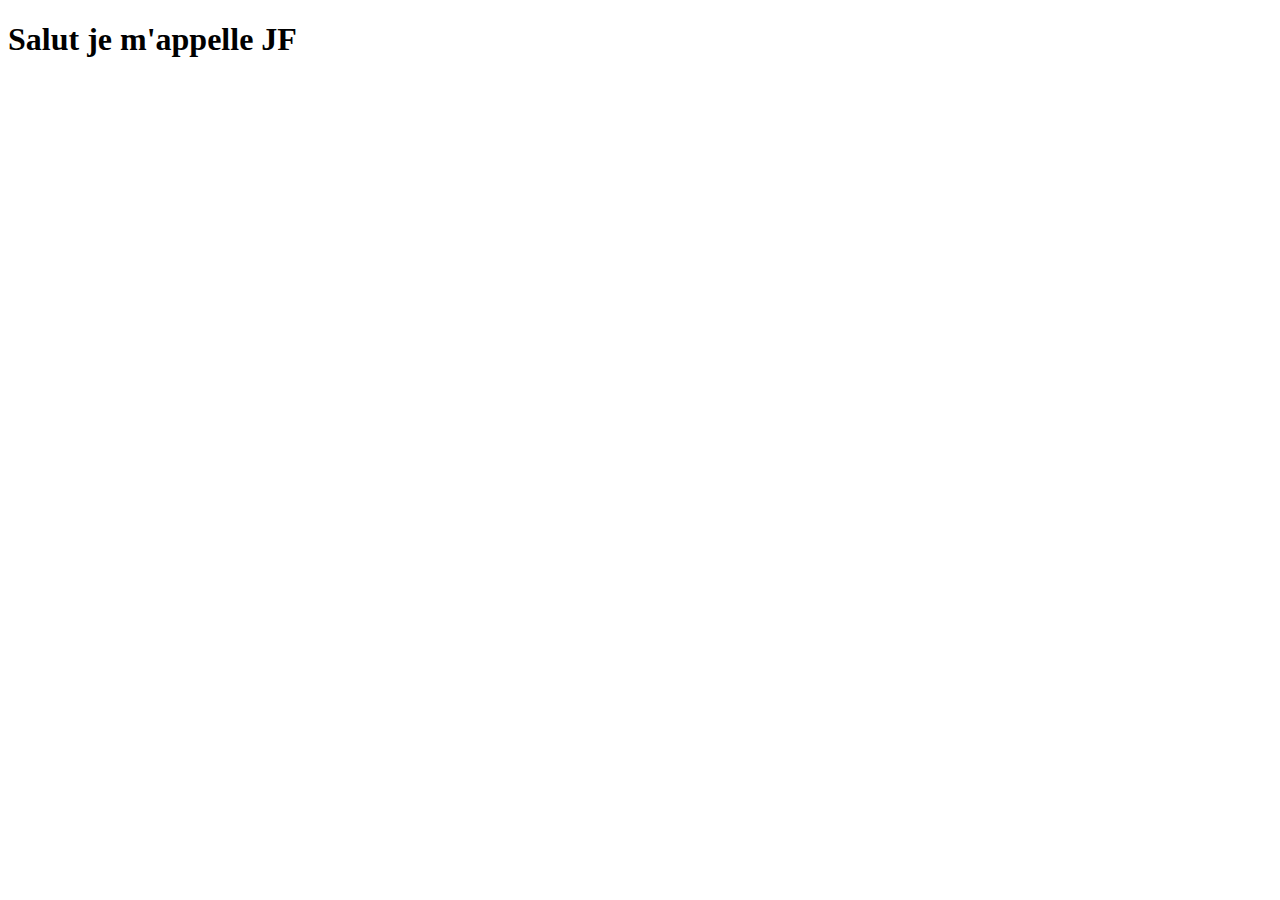
<file: index.html>
<!DOCTYPE html>
<html lang="en">
<head>
    <meta charset="UTF-8">
    <meta name="viewport" content="width=h1, initial-scale=1.0">
    <meta http-equiv="X-UA-Compatible" content="ie=edge">
    <title>Document</title>
</head>
<body>
    <h1>Salut je m'appelle JF</h1>
</body>
</html>
</file>
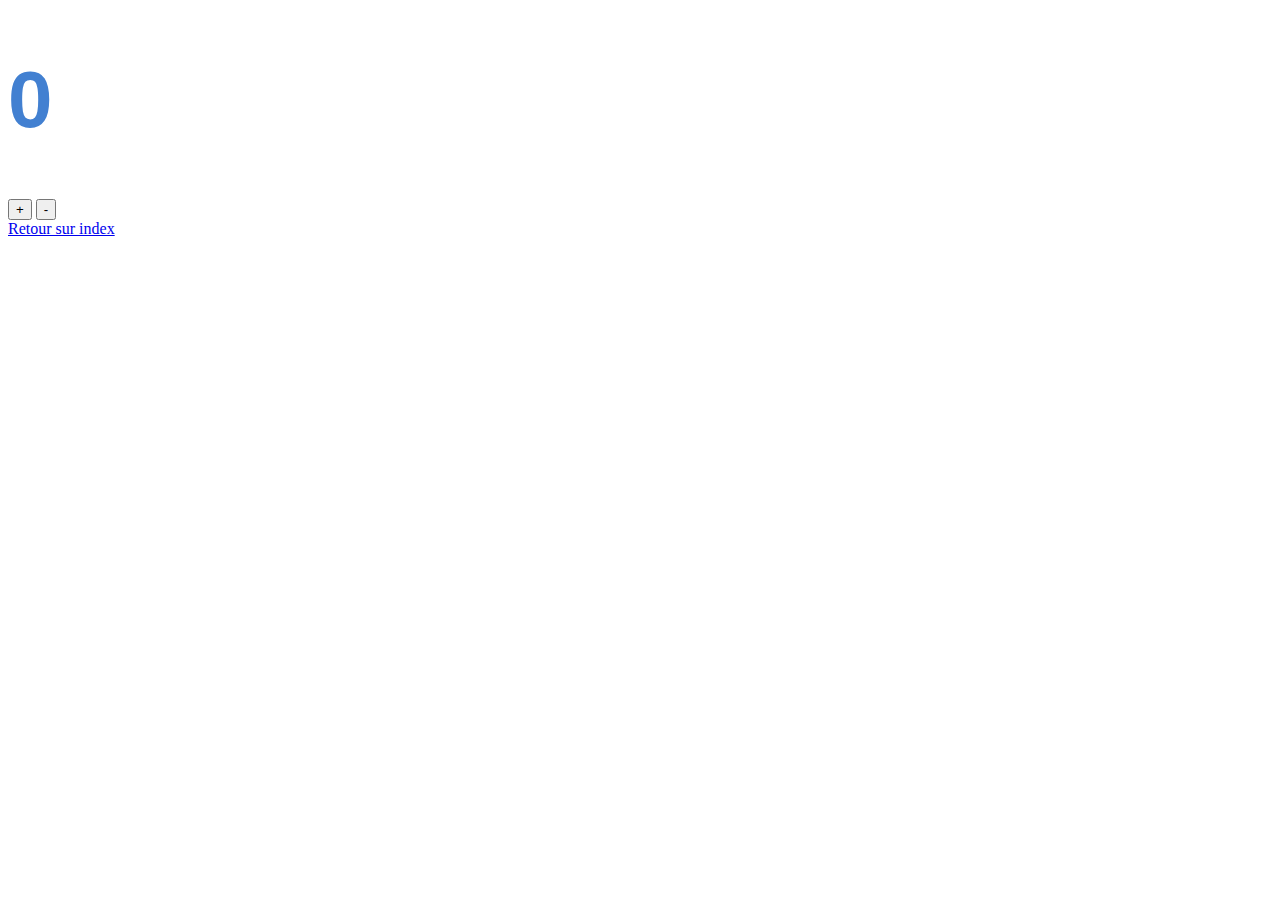
<file: compteur.html>
<!DOCTYPE html>
<html lang="en">
<head>
    <meta charset="UTF-8">
    <meta name="viewport" content="width=device-width, initial-scale=1.0">
    <meta http-equiv="X-UA-Compatible" content="ie=edge">
    <title>Compteur</title>
    <link rel="stylesheet" href="style.css">
</head>
<body>
    <h1>0</h1>
    
    <button id="+">+</button>
    <button id="-">-</button>

    <div>
        <a href="index.html">Retour sur index</a>
    </div>

    <script src="js/compteur.js"></script>
</body>
</html>
</file>
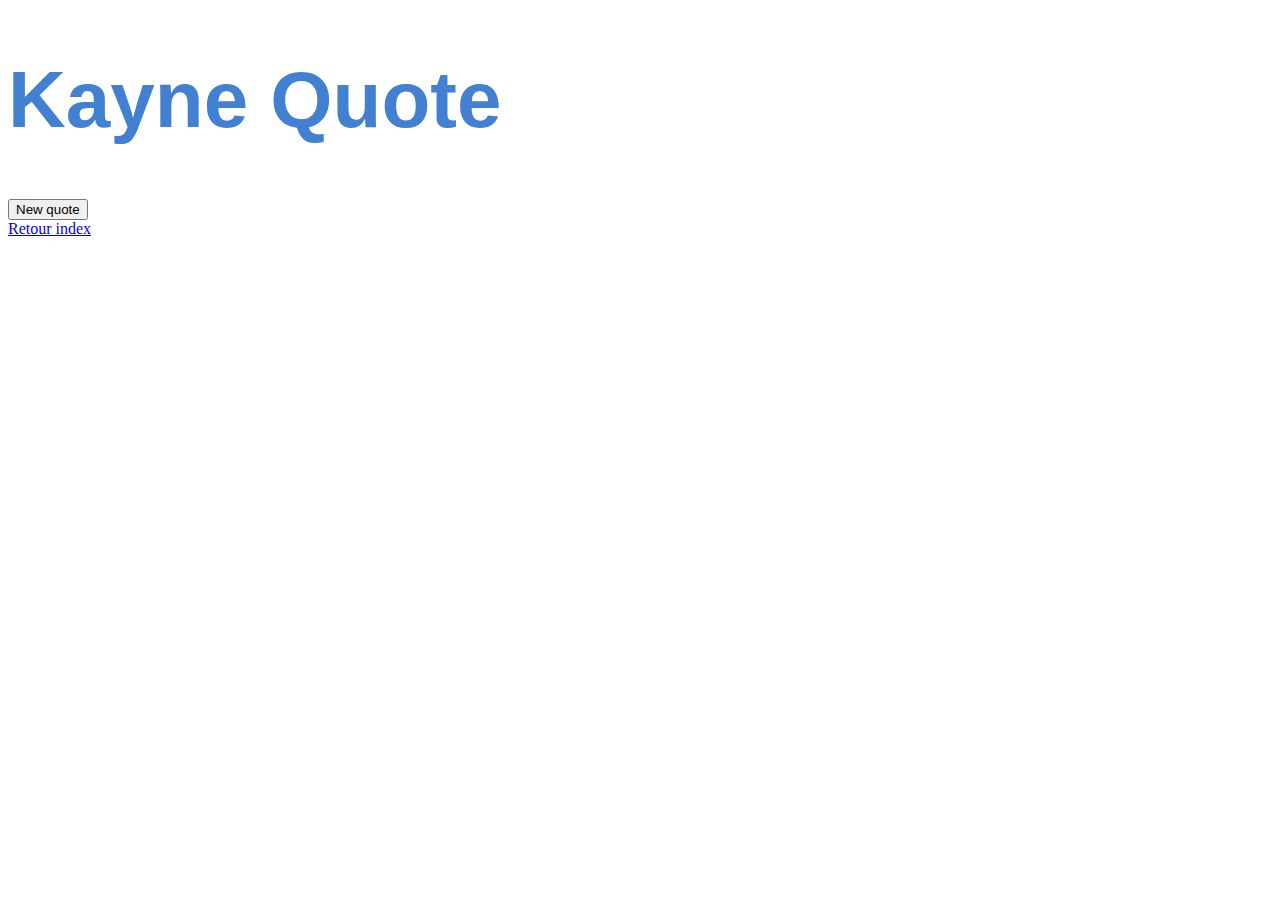
<file: kayne.html>
<!DOCTYPE html>
<html lang="en">
<head>
    <meta charset="UTF-8">
    <meta name="viewport" content="width=device-width, initial-scale=1.0">
    <meta http-equiv="X-UA-Compatible" content="ie=edge">
    <title>Kayne quote</title>
    <link rel="stylesheet" href="style.css">
</head>
<body>
    <h1>Kayne Quote</h1>
    <h1 id="kayne"></h1>
    <button id="citation">New quote</button>

    <div><a href="index.html">Retour index</a></div>
    

    <script src="js/kayne.js"></script>
</body>
</html>
</file>
<file: style.css>
h1{
    font-family: sans-serif;
    font-size: 5rem;
    color: rgb(66, 128, 209);
}
</file>
